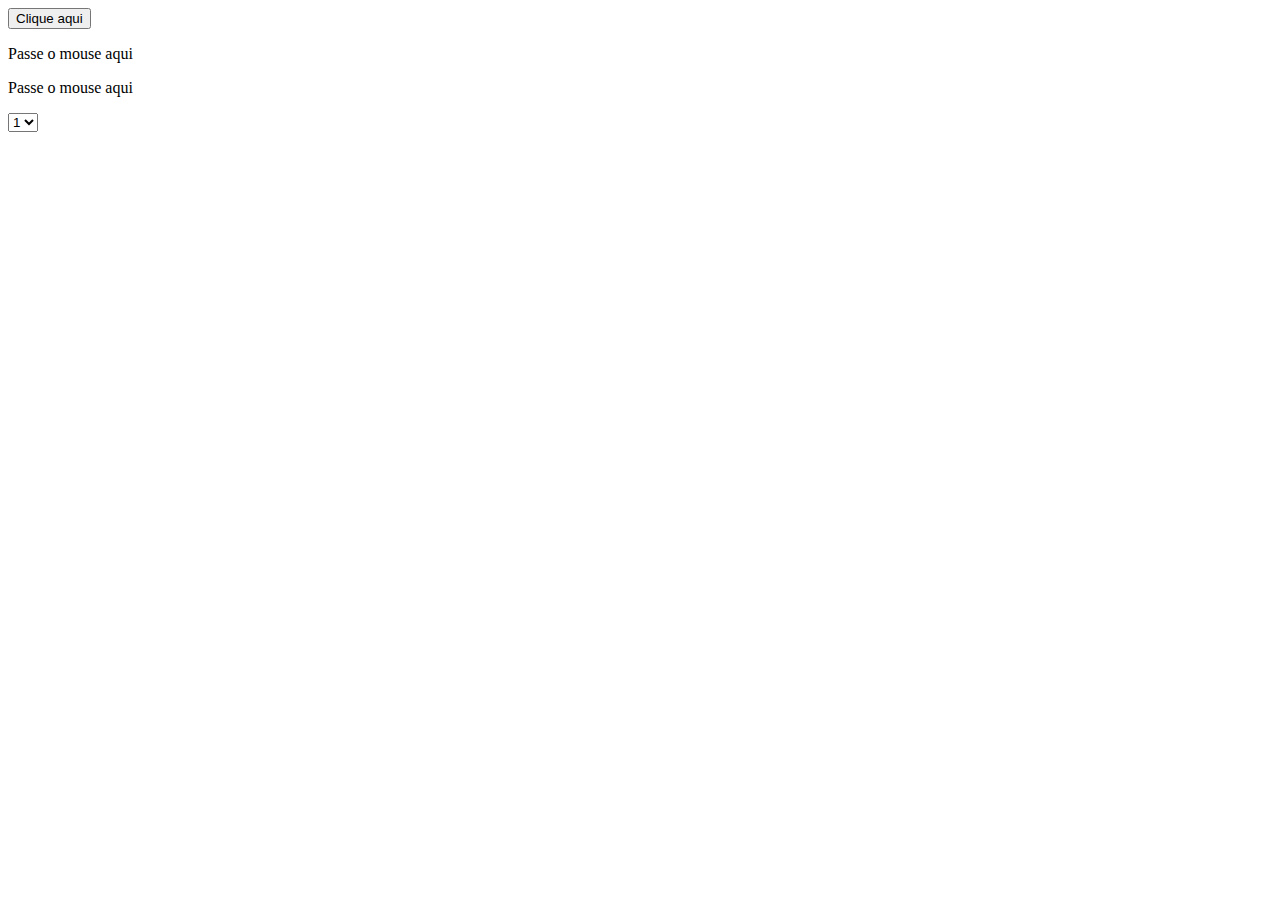
<file: Programação para internet com Javascript/Desenvolvimento web/index.html>
<!DOCTYPE html>
<html lang="pt-br">

<head>
    <meta charset="UTF-8">
    <title>Index</title>
    <script type="text/javascript" src="Manipulando_elementos_Na_Pagina.js"></script>
</head>

<body onload="lond()">

    <button type="button" onclick="clique()">Clique aqui</button>
    <p id="Valeu" onclick="redirecionar()"></p>
    <p id="mousemove" onmouseover="tocar(this)" onmouseout="voltar(this)">Passe o mouse aqui </p>
    <p id="mousemove" onmouseover="tocar(this)" onmouseout="voltar(this)">Passe o mouse aqui </p>
    <select onchange="funcaoChange(this)">
        <option value="1">1</option>
        <option value="2">2</option>
        <option value="3">3</option>
        <option value="4">4</option>
    </select>

</body>

</html>
</file>
